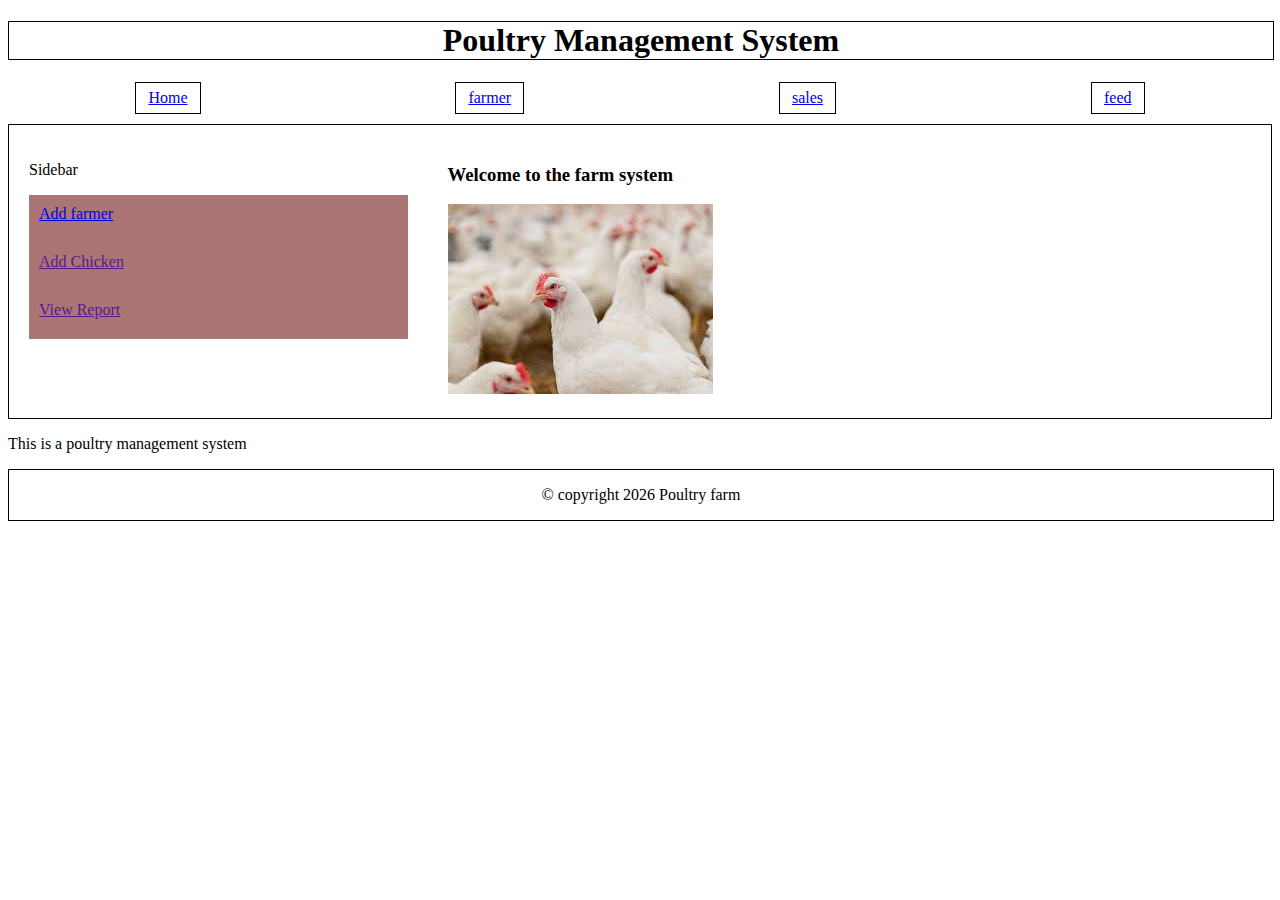
<file: index.html>
<!DOCTYPE html>
<html lang="en">
<head>
    <link rel="stylesheet" type="text/css" href="style.css"
</head>
<body>
    <h1 class="header">Poultry Management System</h1>
    <nav>
        <a href="home.html">Home</a>
        <a href="farmers.html">farmer</a>
        <a href="sales.html">sales</a>
        <a href="feed.html">feed</a>
    </nav>
    <main class="container">
        <div class="sidebar">
            <p>Sidebar</p>
            <a href="addfarmer.html">Add farmer</a>
            <a href="">Add Chicken</a>
            <a href="">View Report</a>
        </div>
        <div class="main-content">
            <h3>Welcome to the farm system</h3>
            <img src="poultry.jpg" alt="poultry">
        </div>
        
    </main>
    <p>This is a poultry management system</p>
    <footer class="footer">
        <p>&copy copyright 2026 Poultry farm</p>
    </footer>
</body>
</html>
</file>
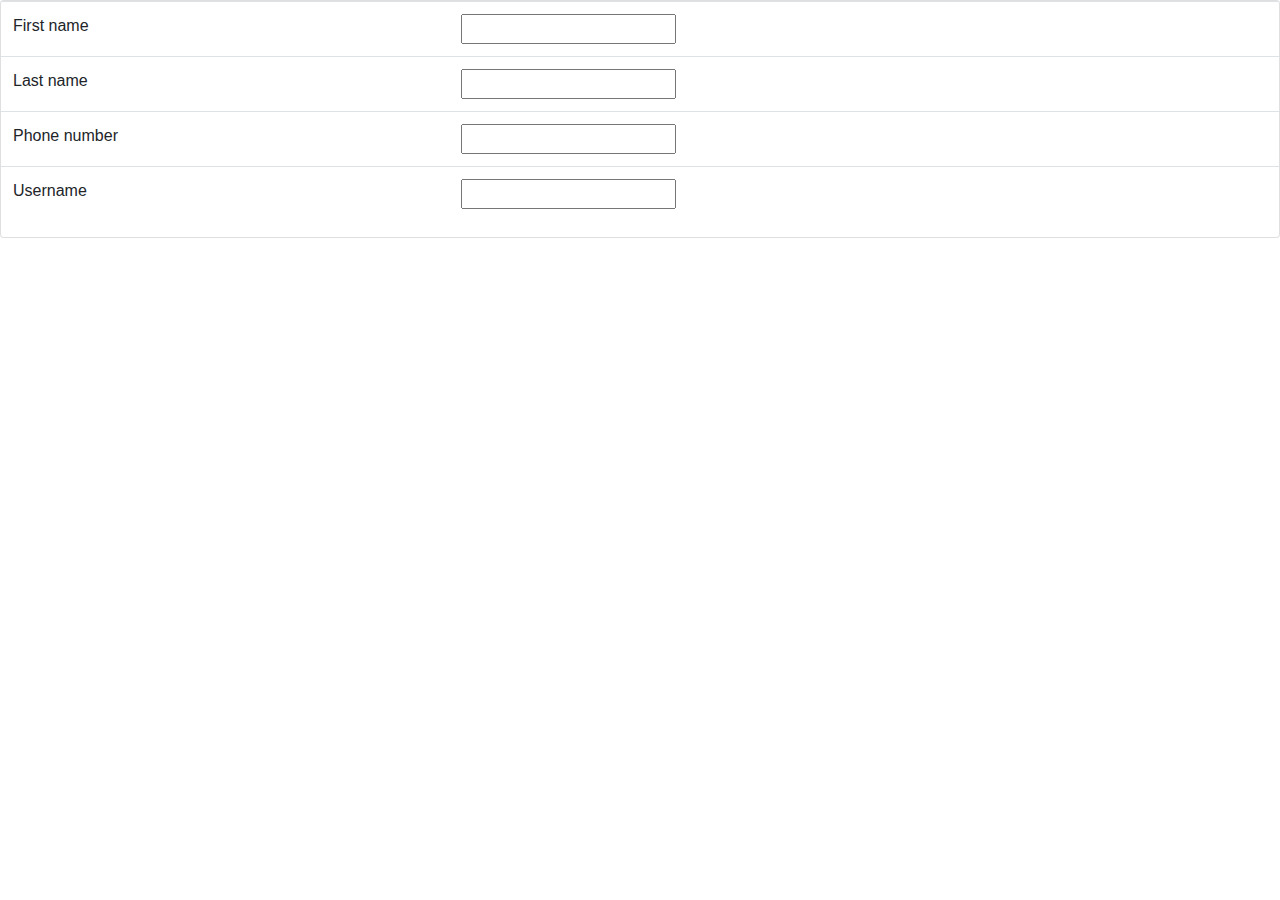
<file: addFarmer.html>
<!DOCTYPE html>
<html>
    <head>
        <link rel="stylesheet" href="https://cdn.jsdelivr.net/npm/bootstrap@4.4.1/dist/css/bootstrap.min.css" integrity="sha384-Vkoo8x4CGsO3+Hhxv8T/Q5PaXtkKtu6ug5TOeNV6gBiFeWPGFN9MuhOf23Q9Ifjh" crossorigin="anonymous">
    </head>
    <body>
        <div class="card">
        <form action="" method="post">
            <table class="table">
                <tr>
                    <td>First name</td>
                    <td><input type="text"></td>
                </tr>
                <tr>
                    <td>Last name</td>
                    <td><input type="text"></td>
                </tr>
                <tr>
                    <td>Phone number</td>
                    <td><input type="tel" name="phoneNumber" id="farmerTel"></td>
                </tr>
                <tr>
                    <td>Username</td>
                    <td><input type="text"></td>
                </tr>
            </table>
        </form>
        </div>
    </body>
</html>
</file>
<file: style.css>
.header, .footer{
    width: 100%;
    text-align: center;
    border: solid 1px black;
}
nav{
    display: flex;
    flex-direction: row;
    justify-content: space-around;
    margin-bottom: 10px;
}
nav > a{
    border:solid 1px black;
    padding: 6px 12px;
}
.container{
    display: flex;
    flex-direction: row;
    border:solid 1px black;

}
.container div{
    padding: 20px;
}
.sidebar{
    width: 30%;
    padding: 15px 5px;
}
/*.main-content{
    border:solid 1px black;
    width: 70%;
}*/
.sidebar a{
    display: block;
    padding-top: 10px;
    padding-left: 10px;
    padding-bottom: 20px;
    background-color: rgb(172, 117, 117);
}
@media screen and (min-width < 600px){
    nav{
        display: flex;
        flex-direction: column;
        align-items: center;
    }
}
</file>
